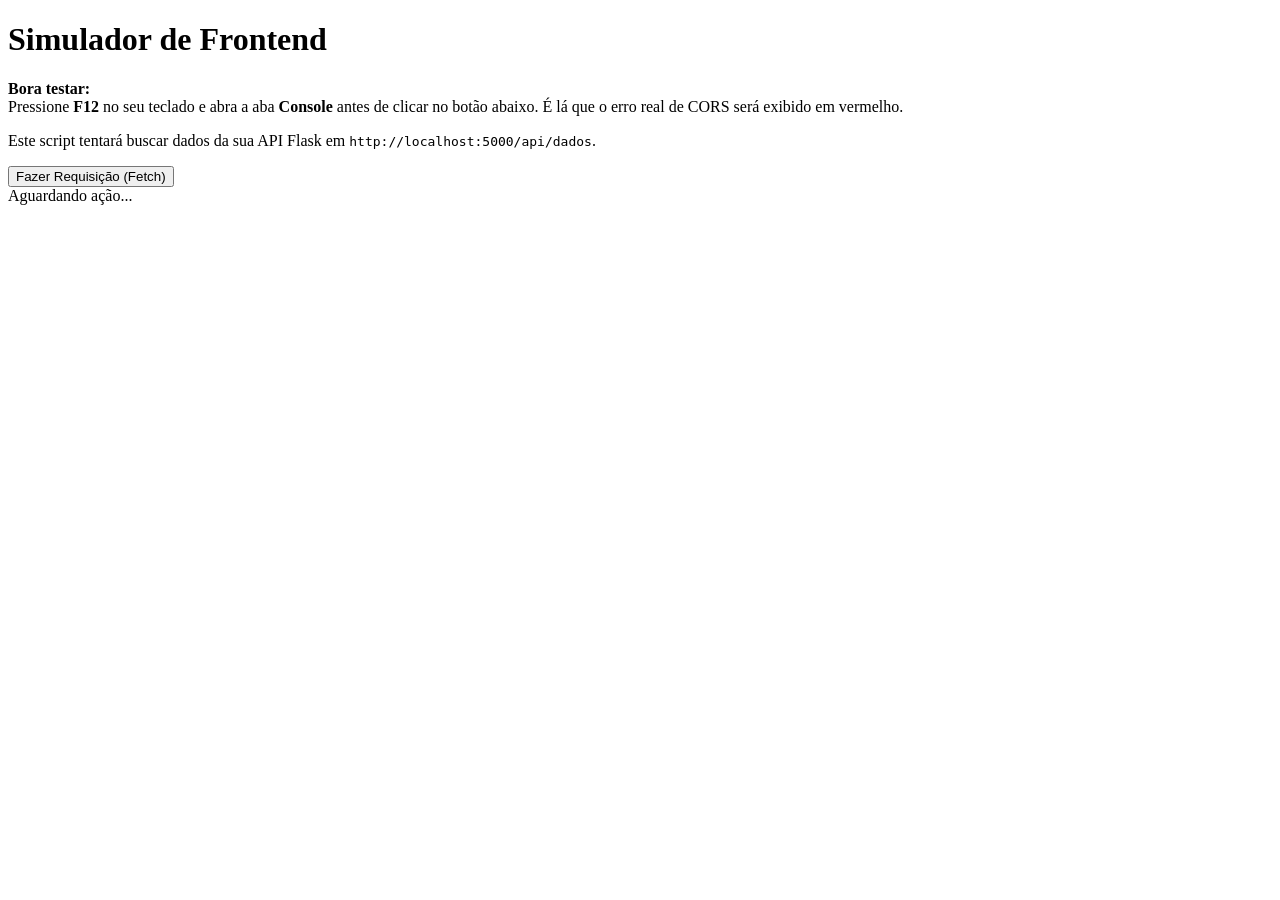
<file: testarCORS.html>
<!DOCTYPE html>
<html lang="pt-br">
<head>
    <meta charset="UTF-8">
    <title>Title</title>
</head>
<body>
<div class="container">
    <h1>Simulador de Frontend</h1>

    <div class="instrucao">
        <strong>Bora testar:</strong><br>
        Pressione <b>F12</b> no seu teclado e abra a aba <b>Console</b> antes de clicar no botão abaixo. É lá que o erro real de CORS será exibido em vermelho.
    </div>

    <p>Este script tentará buscar dados da sua API Flask em <code>http://localhost:5000/api/dados</code>.</p>

    <button onclick="fazerRequisicao()">Fazer Requisição (Fetch)</button>

    <div id="resultado">Aguardando ação...</div>
</div>

<script>
    function fazerRequisicao() {
        const divResultado = document.getElementById('resultado');
        divResultado.innerHTML = "⏳ Tentando conectar com o backend Flask...";
        divResultado.className = "";

        // Substitua esta URL caso sua rota Flask seja diferente
        const apiUrl = 'http://localhost:5000/api/auth/teste';

        fetch(apiUrl)
            .then(response => {
                if (!response.ok) {
                    throw new Error('Erro HTTP: ' + response.status);
                }
                return response.json();
            })
            .then(data => {
                // Se o Flask estiver com Flask-CORS ativo, o código chega aqui
                divResultado.innerHTML = "✅ <b>Sucesso! O CORS permitiu.</b><br><br>Dados recebidos:<br>" + JSON.stringify(data);
                divResultado.className = "sucesso";
            })
            .catch(error => {
                // Se o Flask estiver sem CORS, o navegador bloqueia e cai aqui
                divResultado.innerHTML = "❌ <b>Falha na requisição! O navegador bloqueou.</b><br><br>Olhe o Console (F12) para ler a mensagem exata do erro de CORS.<br><br><small>Erro genérico retornado ao JS: " + error.message + "</small>";
                divResultado.className = "erro";
                console.error("ERRO DE CORS: A requisição foi bloqueada pelo navegador porque a API Flask não devolveu os cabeçalhos 'Access-Control-Allow-Origin'.");
            });
    }
</script>


</body>
</html>
</file>
